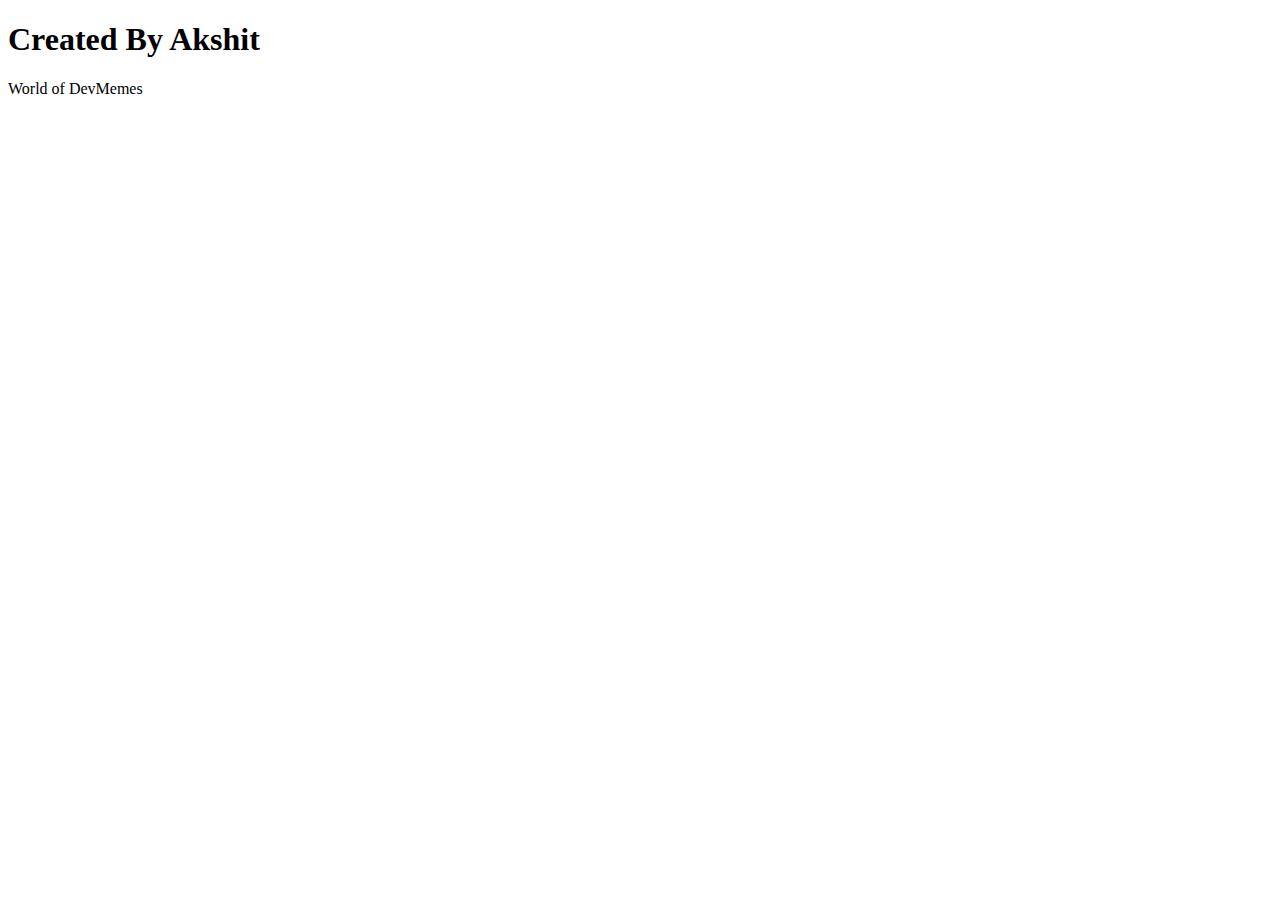
<file: templates/about.html>
<!DOCTYPE html>
<html lang="en">
<head>
    <meta charset="UTF-8">
    <meta name="viewport" content="width=device-width, initial-scale=1.0">
    <meta http-equiv="X-UA-Compatible" content="ie=edge">
    <title>About</title>
</head>
<body>
    <h1> Created By Akshit </h1>
    <p> World of DevMemes </p>
</body>
</html>
</file>
